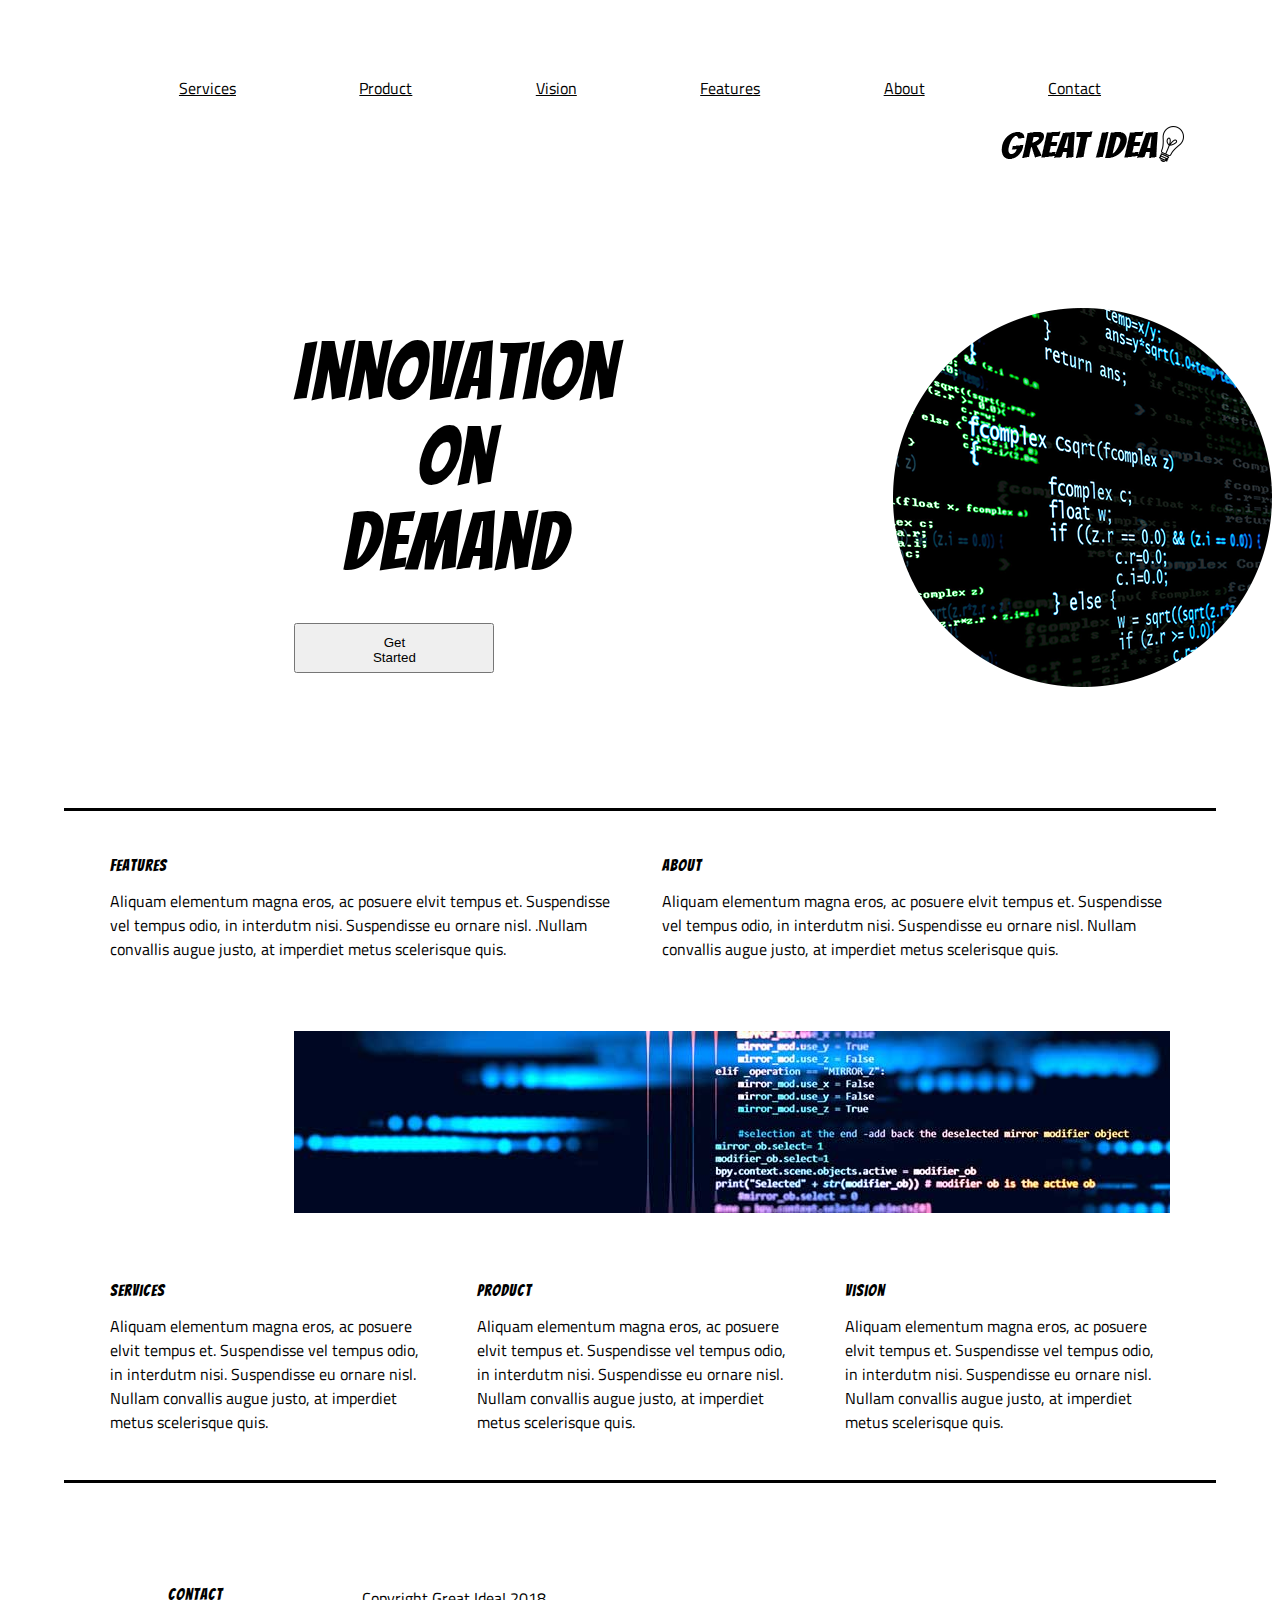
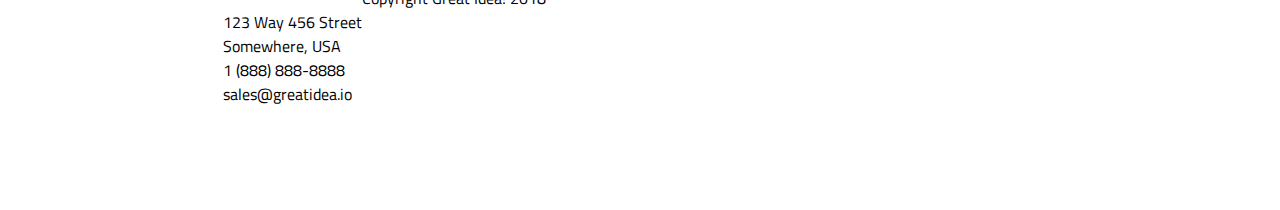
<file: index.html>
<!doctype html>

<html lang="en">
<head>
  <meta charset="utf-8">

  <title>Great Idea!</title>

  <link href="https://fonts.googleapis.com/css?family=Bangers|Titillium+Web" rel="stylesheet">
<!--  <link rel="stylesheet" href="css/normalize.css">-->
  <link rel="stylesheet" href="css/index.css">

  <!--[if lt IE 9]>
    <script src="https://cdnjs.cloudflare.com/ajax/libs/html5shiv/3.7.3/html5shiv.js"></script>
  <![endif]-->
  <body class="container">

<header>
    <nav>
      <a href="services.html">Services</a>
      <a href="a">Product</a>
      <a href="a">Vision</a>
      <a href="a">Features</a>
      <a href="a">About</a>
      <a href="a">Contact</a>
    </nav>
  <img class="logo" src="img/logo.png" alt="Great Idea! Company logo.">
</header>

<div class="headline">
  <section class="headline-left">
      <h1 class="headline-text"> Innovation<br>On<br>Demand</h1><br>
        <button class="get-started"> Get<br> Started</button>
  </section>
    
  <section class="headline-right">
  <img src="img/header-img.png" alt="Image of a code snippet.">
 </section>
 </div>
      
<div class="secondary-headline">
    <section class="secondary-headline-left">
    <h1>Features</h1>
        <p> Aliquam elementum magna eros, ac posuere elvit tempus et. Suspendisse vel tempus odio, in interdutm nisi. Suspendisse eu ornare nisl. .Nullam convallis augue justo, at imperdiet metus scelerisque quis.</p>
    </section>
    <section class="secondary-headline-right">
          <h1>About</h1>
            <p>Aliquam elementum magna eros, ac posuere elvit tempus et. Suspendisse vel tempus odio, in interdutm nisi. Suspendisse eu ornare nisl. Nullam convallis augue justo, at imperdiet metus scelerisque quis.</p>
    </section>
</div>

<div>
  <img class="middle-img" src="img/mid-page-accent.jpg" alt="Image of code snippets across the screen">
</div>

<div class="third-headline">
    <secion class="third-headline-left">
      <h1>Services</h1>
       <p>Aliquam elementum magna eros, ac posuere elvit tempus et. Suspendisse vel tempus odio, in interdutm nisi. Suspendisse eu ornare nisl. Nullam convallis augue justo, at imperdiet metus scelerisque quis.</p>
    </secion>

    <section class="third-headline-middle">
      <h1>Product</h1>
      <p>Aliquam elementum magna eros, ac posuere elvit tempus et. Suspendisse vel tempus odio, in interdutm nisi. Suspendisse eu ornare nisl. Nullam convallis augue justo, at imperdiet metus scelerisque quis.</p>
    </section>
    <section class="third-headline-right">
  <h1>Vision</h1>
    <p>Aliquam elementum magna eros, ac posuere elvit tempus et. Suspendisse vel tempus odio, in interdutm nisi. Suspendisse eu ornare nisl. Nullam convallis augue justo, at imperdiet metus scelerisque quis.</p>
    </section>
      </div>  
<div>
  <footer>
    <h1>Contact</h1>
  <br>123 Way 456 Street
  <br>Somewhere, USA
  <br>1 (888) 888-8888
  <br>sales@greatidea.io
  
    <section class="copyright">
        Copyright Great Idea! 2018</section>
  
    </footer>
</div>
  </body>
</html>
</file>
<file: css/index.css>
/* http://meyerweb.com/eric/tools/css/reset/ 
   v2.0 | 20110126
   License: none (public domain)
*/

html, body, div, span, applet, object, iframe,
h1, h2, h3, h4, h5, h6, p, blockquote, pre,
a, abbr, acronym, address, big, cite, code,
del, dfn, em, img, ins, kbd, q, s, samp,
small, strike, strong, sub, sup, tt, var,
b, u, i, center,
dl, dt, dd, ol, ul, li,
fieldset, form, label, legend,
table, caption, tbody, tfoot, thead, tr, th, td,
article, aside, canvas, details, embed, 
figure, figcaption, footer, header, hgroup, 
menu, nav, output, ruby, section, summary,
time, mark, audio, video {
	margin: 0;
	padding: 0;
	border: 0;
	font-size: 100%;
	font: inherit;
	vertical-align: baseline;
}
/* HTML5 display-role reset for older browsers */
/* article, aside, details, figcaption, figure, 
footer, header, hgroup, menu, nav, section {
	display: block; */
}
body {
	line-height: 1;
}
ol, ul {
	list-style: none;
}
blockquote, q {
	quotes: none;
}
blockquote:before, blockquote:after,
q:before, q:after {
	content: '';
	content: none;
}
table {
	border-collapse: collapse;
	border-spacing: 0;
}

/* Set every element's box-sizing to border-box */
* {
    box-sizing: border-box;
}

html, body {
    height: 100%;
    font-family: 'Titillium Web', sans-serif;
}

h1, h2, h3, h4, h5 {
    font-family: 'Bangers', cursive;
    letter-spacing: 1px;
    margin-bottom: 15px;
}

/* Your code starts here! */

body {
    padding: 5%;
}

header nav {
	display: flex;
    flex-flow: row;
    justify-content: space-evenly;
    padding: 1%

	}

header nav a{
	color: black;
	margin: 0px 20px;
    display: flex;
    justify-content: space-evenly;
    align-items: stretch;
    
}

 header .logo {
	 margin-left: 80%;
	 padding: 15px;
	 margin-bottom: 10px;
 }

.headline {
    display: flex;
    align-items: center;
    
}
.headline-left {
	display: flex;
    flex-direction: column;
    padding: 10% 20% 10%;
    
}

.get-started {
    width: 200px;
    height: 50px;
    padding: 10px 10px;
    display: block;
    
}
.headline-text {
	font-size: 80px;
	display: block;
    text-align: center
}

.headline-right {
    padding: 10% 15%;
    padding-left: 4%;
}

.secondary-headline {
    display: flex;
    flex-flow: row;
    padding: 4%;
    border-top: solid black;
    align-content: space-between;
}

.secondary-headline-left {
        padding-right: 4%; 
}


.middle-img {
    display: flex;
    padding: 2% 20%
        
}

.third-headline {
    display: flex;
    flex-flow: row;
    padding: 4%;
    align-content: space-between;
    
}

.third-headline-middle {
    padding: 0% 4%;
}
 
footer {
    display: flex;
    justify-content: flex-start;
    border-top: solid black;
    padding: 9%;

}

.copyright {
    display: flex;
/*    justify-content: center;*/
/*    align-content: center*/
}
</file>
